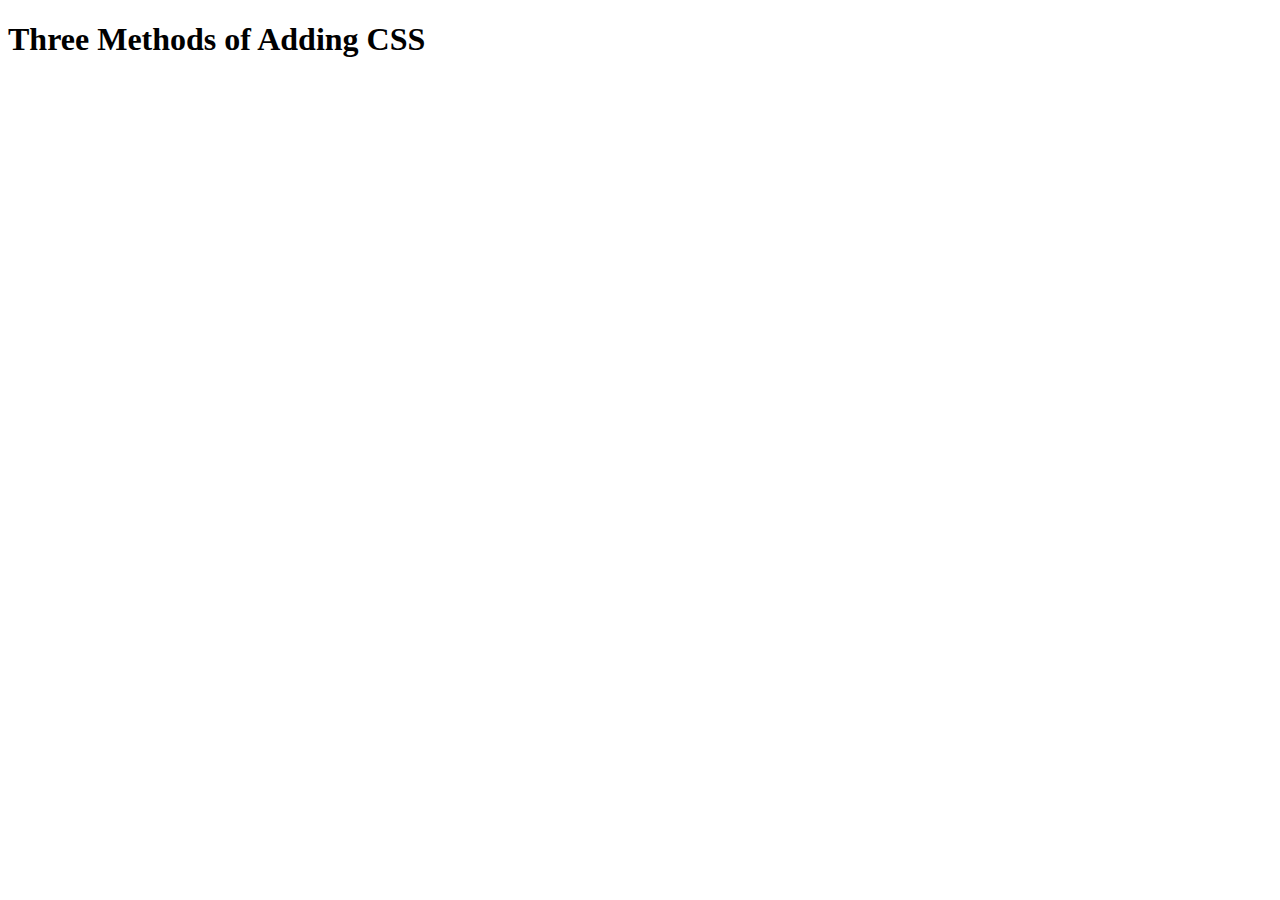
<file: 5.1. Adding CSS/index.html>
<!DOCTYPE html>
<html lang="en">

<head>
  <meta charset="UTF-8">
  <title>Adding CSS</title>
</head>

<body>
  <h1>Three Methods of Adding CSS</h1>
  <!-- Create 3 Links to The 3 Webpages: inline, internal and external -->
</body>

</html>
</file>
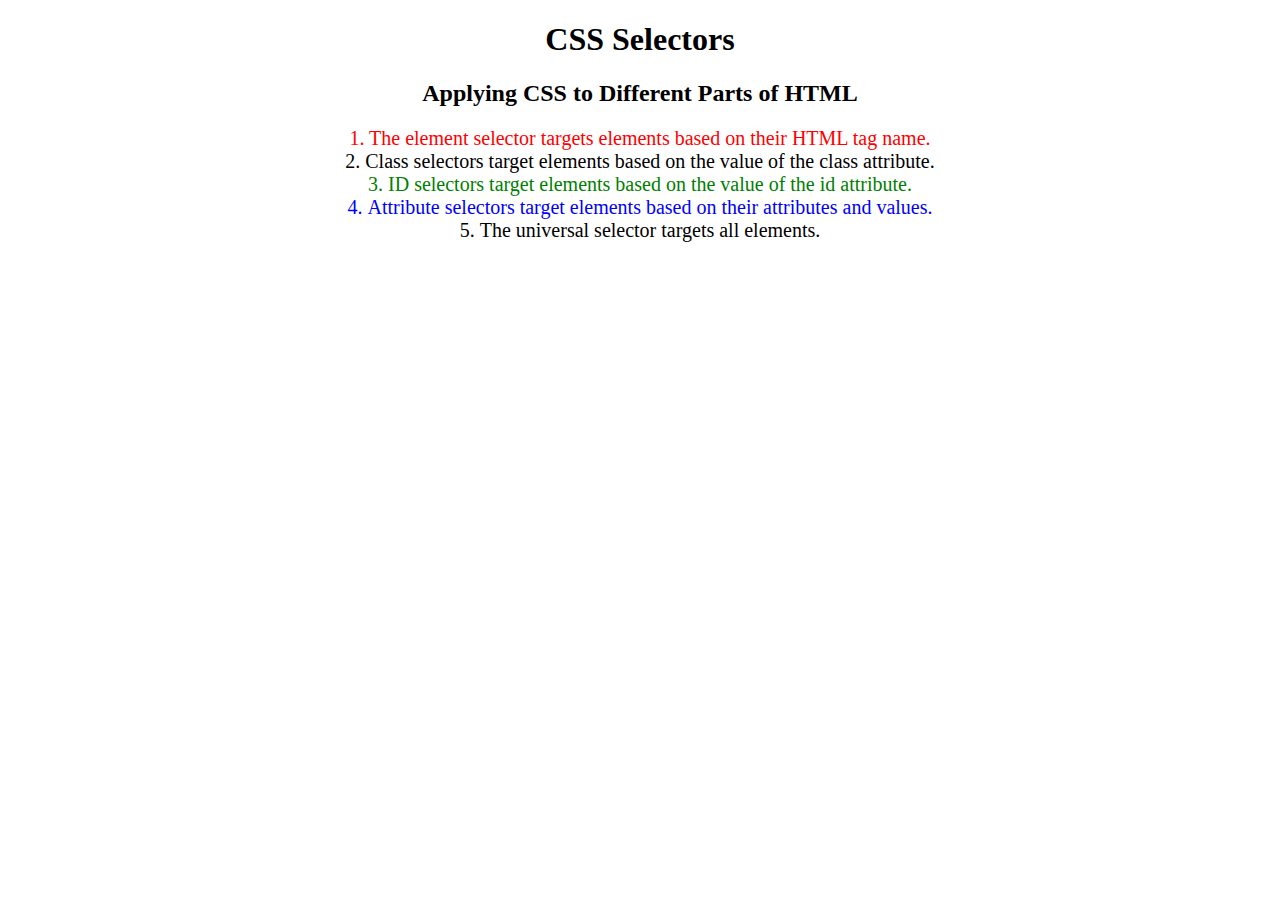
<file: 5.3 CSS Selectors/index.html>
<!DOCTYPE html>
<html lang="en">

<head>
  <meta charset="UTF-8">
  <title>CSS Selectors</title>
  <link rel="stylesheet" href="./style.css" />
</head>

<body>
  <h1>CSS Selectors</h1>
  <h2>Applying CSS to Different Parts of HTML</h2>
  <!-- TODO 1: Set the CSS for all paragraph tags to "color: red" -->
  <p class="note">1. The element selector targets elements based on their HTML tag name.</p>

  <ol>
    <!-- TODO 2: Set the CSS for all elements with a class of "note" to "font-size: 20px" -->
    <li class="note" value="2">Class selectors target elements based on the value of the class attribute.</li>

    <!-- TODO 3: Set the CSS for the element with an id of "id-selector-demo" to "color: green" -->
    <li class="note" id="id-selector-demo" value="3">ID selectors target elements based on the value of the id
      attribute.</li>

    <!-- TODO 4: Set the CSS for the li elements that have the "value" attribute set to "4" to have "color: blue" -->
    <li class="note" value="4">Attribute selectors target elements based on their attributes and values.</li>

    <!-- TODO 5: Set all elements to have "text-align: center" -->
    <li class="note" value="5">The universal selector targets all elements.</li>
  </ol>
</body>

</html>
</file>
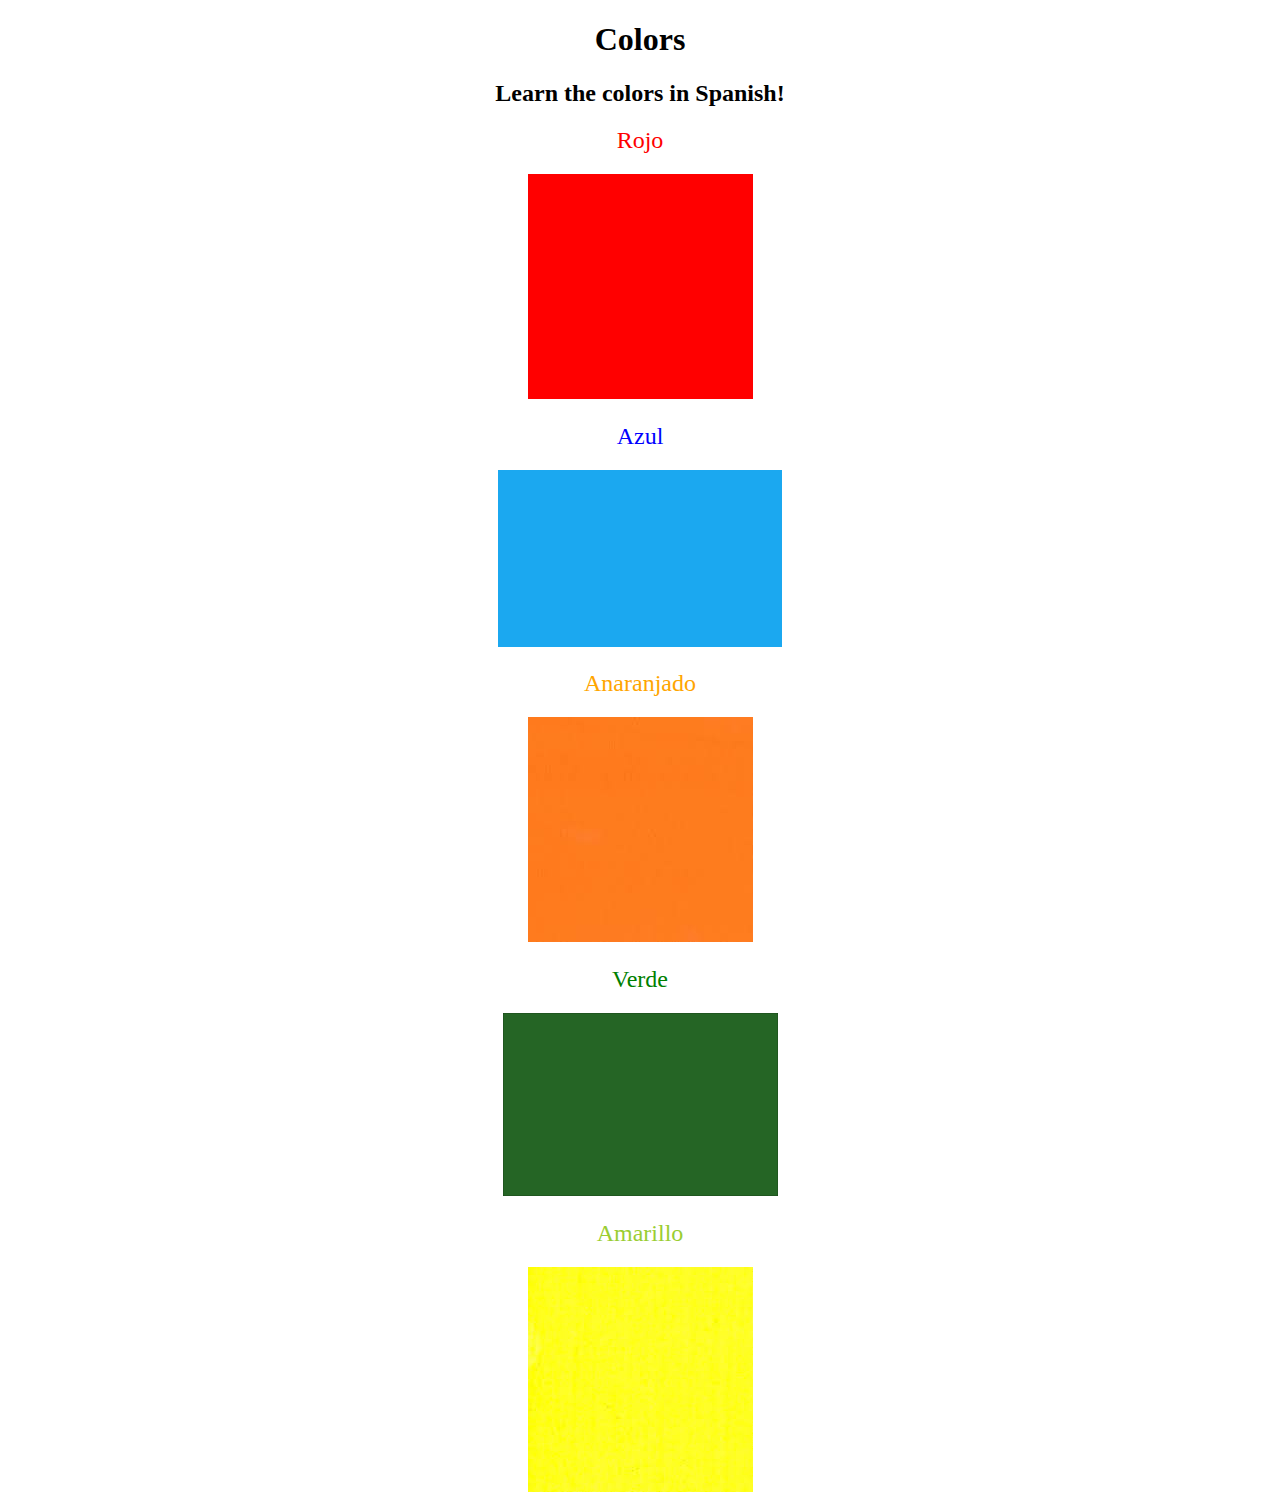
<file: 5.4 Color Vocab Project/index.html>
<!DOCTYPE html>
<html lang="en">

<head>
  <meta charset="UTF-8">
  <title>Spanish Vocabulary</title>
  <link rel="stylesheet" href="./style.css" />
</head>

<body>
  <h1>Colors</h1>
  <h2>Learn the colors in Spanish!</h2>
  <h2 class="color-title" id="red">Rojo</h2>
  <img class="color" src="./assets/images/red.png" alt="red" />

  <h2 class="color-title" id="blue">Azul</h2>
  <img src="./assets/images/blue.png" alt="blue" />

  <h2 class="color-title" id="orange">Anaranjado</h2>
  <img src="./assets/images/orange.png" alt="orange" />

  <h2 class="color-title" id="green">Verde</h2>
  <img src="./assets/images/green.png" alt="green" />

  <h2 class="color-title" id="yellow">Amarillo</h2>
  <img src="./assets/images/yellow.png" alt="yellow" />
</body>

</html>

<!-- 
TODOs
IMPORTANT: You should not need to make ANY CHANGES to index.html
All code should be written in your CSS file.

1. Create a CSS file and incorporate it as an external stylesheet.
2. Use CSS to style each of the color titles to meaning. 
Hint: Use the id to help if you don't know the words in spanish.
3. Use CSS to change all the color titles to have "font-weight: normal;"
4. Use CSS (not HTML) to make all the images 200px heigh and 200px wide. 
Hint: 
https://developer.mozilla.org/en-US/docs/Web/CSS/height
https://developer.mozilla.org/en-US/docs/Web/CSS/width
-->
</file>
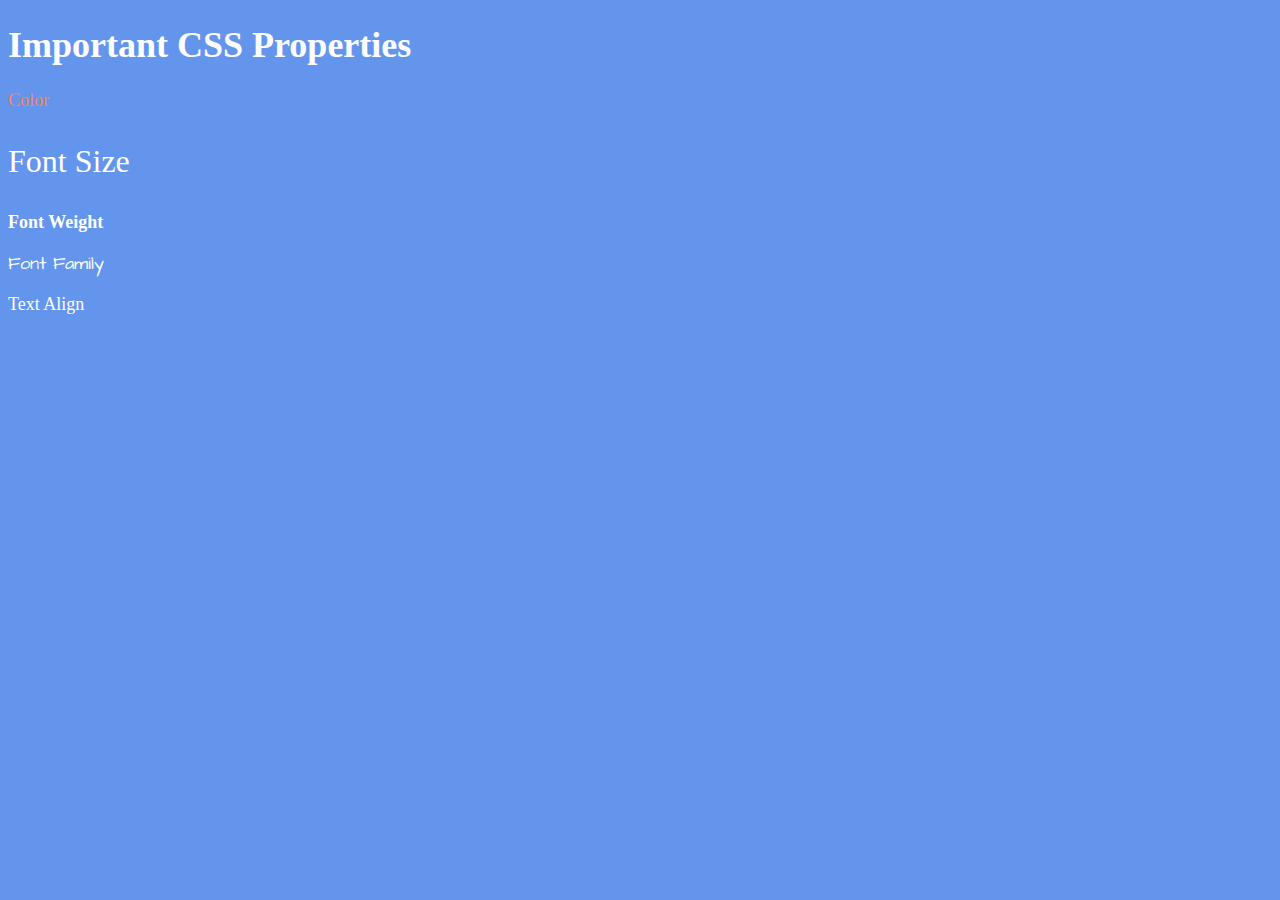
<file: 6.1 Font Properties/index.html>
<!DOCTYPE html>
<html lang="en">

<head>
  <meta charset="UTF-8">
  <title>CSS Properties</title>
  <style>
    body {
      background-color: cornflowerblue;
      color: white;
      font-size: 18px;
    }

    /* Don't change the CSS above, add Your CSS below */

    #color{
      color: coral;
    }
    #font{
      font-size :2rem;
    }
    #fontweight{
      font-weight: 900;
    }
    #family{
      font-family: 'Architects Daughter', cursive;
    }
  </style>
   <link rel="preconnect" href="https://fonts.googleapis.com">
   <link rel="preconnect" href="https://fonts.gstatic.com" crossorigin>
   <link href="https://fonts.googleapis.com/css2?family=Architects+Daughter&display=swap" rel="stylesheet">
</head>

<body>
  <h1>Important CSS Properties</h1>
  <p id= 'color'>Color</p>
  <p id ='font'>Font Size</p>
  <p id ='fontweight'>Font Weight</p>
  <p id = 'family'>Font Family</p>
  <p>Text Align</p>

  <!-- TODOs
  1. Change the color of <p>Color</p> to "coral" color.
  2. Change the font size of <p>Font Size</p> to 2X the size of the root font size.
  3. Change the font weight of <p>Font Weight</p> to 900.
  4. Change the font family of <p>Font Family</p> to the Google font Caveat with regular (400) font weight.
  Link: https://fonts.google.com/specimen/Caveat
  5. Change the <p>Text Align</p> to right align.
  6. Change the the root (html element) font size to 30px -->
</body>

</html>
</file>
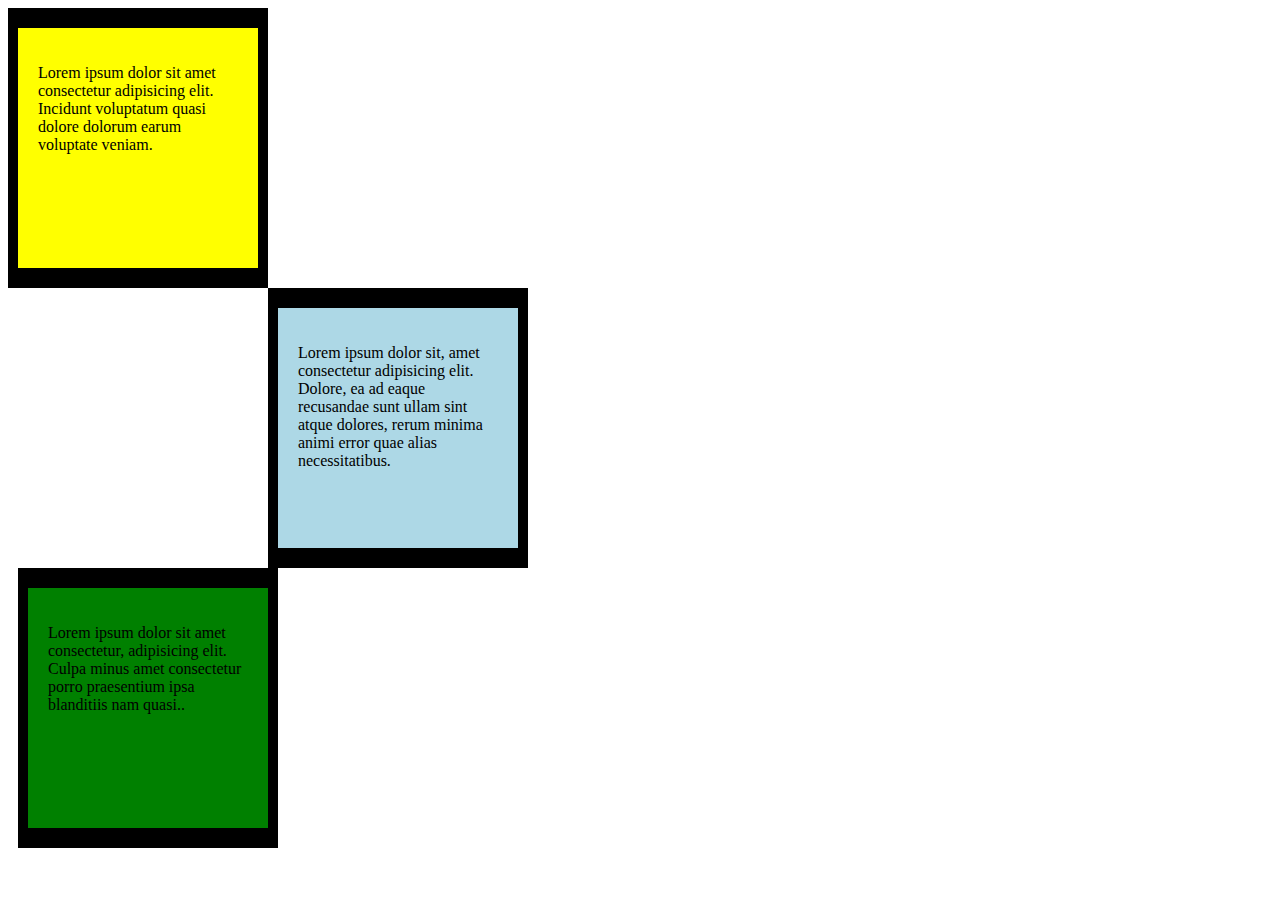
<file: 6.3 CSS Box Model/index.html>
<!DOCTYPE html>
<html lang="en">

<head>
  <meta charset="UTF-8">
  <title>CSS Box Model</title>
  <style>
    /* Write your CSS code here */
    div{
      height: 200px;
      width: 200px;
      padding: 20px;
      color: black;
    }

    #first{
      background-color: yellow;
      border: solid black;
      border-width: 20px 10px;
      }

    #second{
      background-color: lightblue;
      margin-left: 260px;
      border: solid black;
      border-width: 20px 10px;
    }

    #third{
      margin-left:10px;
      background-color: green;     
      border: solid black ;
      border-width: 20px 10px;
    }
  

  </style>
</head>

<body>

<div id="first">
  <p>Lorem ipsum dolor sit amet consectetur adipisicing elit. Incidunt voluptatum quasi dolore dolorum earum voluptate veniam.</p>
</div>

<div id="second">
<p>Lorem ipsum dolor sit, amet consectetur adipisicing elit. Dolore, ea ad eaque recusandae sunt ullam sint atque dolores, rerum minima animi error quae alias necessitatibus.</p>
</div>

<div id ="third">
  <p>Lorem ipsum dolor sit amet consectetur, adipisicing elit. Culpa minus amet consectetur porro praesentium ipsa blanditiis nam quasi..</p>
</div>

  <!-- TODOs:
1. Create 3 Boxes using the div element.
2. Set their sizes to 200px heigh by 200px wide.
3. Set different background colors for each of the boxes (I used cadetblue, gold and indianred).
4. Add a paragraph <p> element into the first div and add the following words:
    Lorem ipsum dolor sit amet, consectetur adipiscing elit. Aliquam at sapien porttitor urna elementum lacinia. In
    id magna pulvinar, ultricies lorem id, vehicula elit. Aliquam eu luctus nisl, vitae pellentesque magna. Phasellus
    dolor metus, laoreet ac convallis sit amet, efficitur sed dolor.
5. Set the 1st div to have 20px padding all around with a black 10px border.
6. Fix the style of the <p> element to remove all margins.
Hint: Use the CSS inspector in Chrome.
7. Set the 2nd div to have a 20px border on top and bottom and 10px border left and right. (See goal image)
8. Set the 3rd div to have a 10px border 
9. Set the margins for the divs so that each box corner touches the other. (See the goal image)
-->

</body>

</html>
</file>
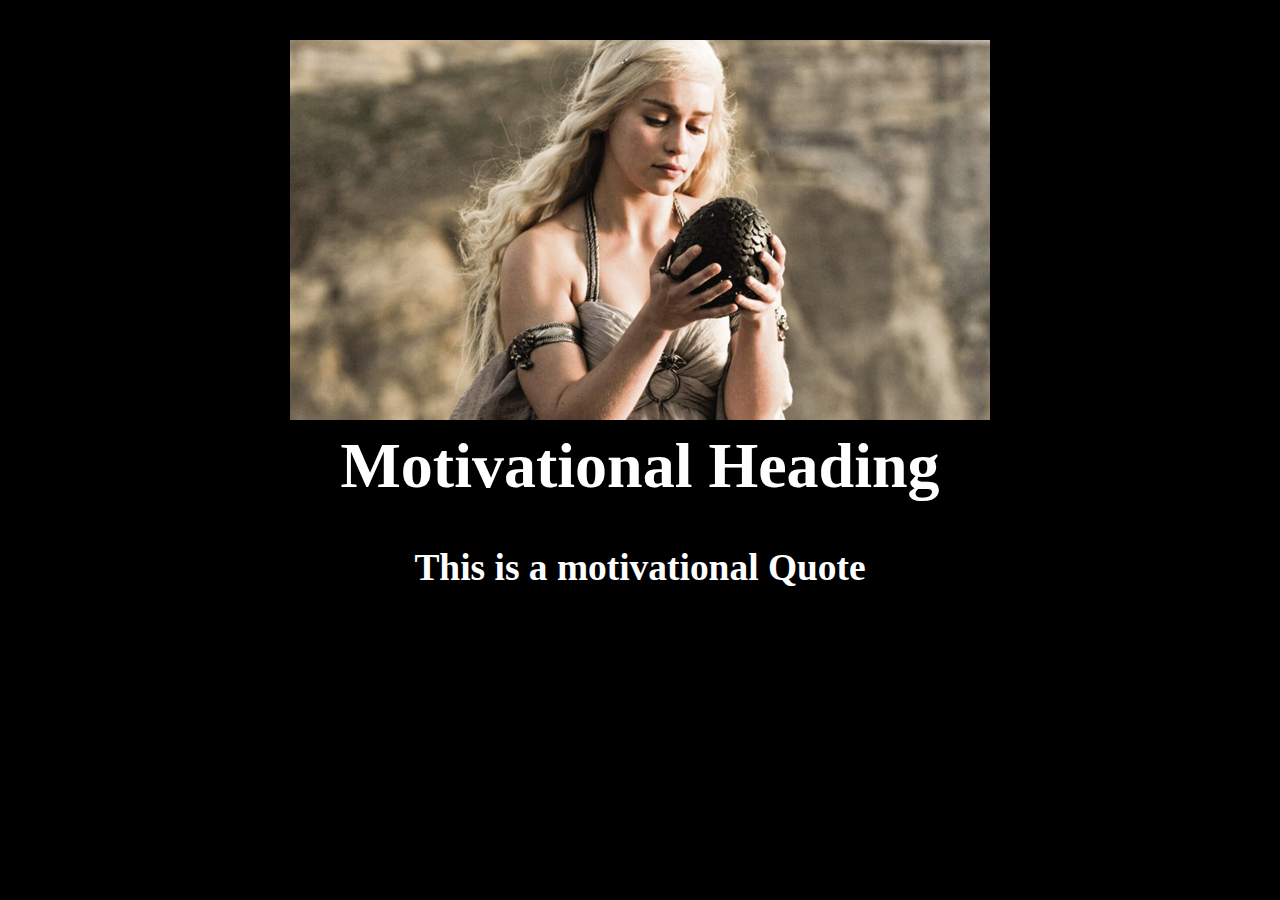
<file: 6.4 Motivation Meme Project/index.html>
<!-- 
  TODO: Create a motivational post website.
Style it how ever you like. 
Look at the goal image for inspiration.
But it must have the following features:
1. The main h1 text should be using the Regular Libre Baskerville Font from Google Fonts:
  https://fonts.google.com/specimen/Libre+Baskerville
2. The text should be white and background black.
3. Add your own image into the images folder inside assets. It should have a 5px white border.
4. The text should be center aligned.
5. Create a div to contain the h1, p and img elements. Adjust the margins so that the image and text are centered on the page. 
  Hint: You horizontally center a div by giving it a width of 50% and a margin-left of 25%.
  Hint: Set the image to have a width of 100% so it fills the div. 
6. Read about the text-transform property on MDN docs to make the h1 uppercase with CSS.
  https://developer.mozilla.org/en-US/docs/Web/CSS/text-transform 
-->

<!DOCTYPE html>
<html lang="en">
<head>
  <meta charset="UTF-8">
  <meta http-equiv="X-UA-Compatible" content="IE=edge">
  <meta name="viewport" content="width=device-width, initial-scale=1.0">
  <title>Motivational Poster</title>
  <link rel="stylesheet" href="./style.css">
</head>
<body>
  <div id ='text-box'>
    <img src="./assets\images/daenerys.jpeg" alt="motivational poster">
    <h1 class ='heading'>Motivational Heading</h1>
    <h3 class ='quote'>This is a motivational Quote</h3>
  </div>
</body>
</html>
</file>
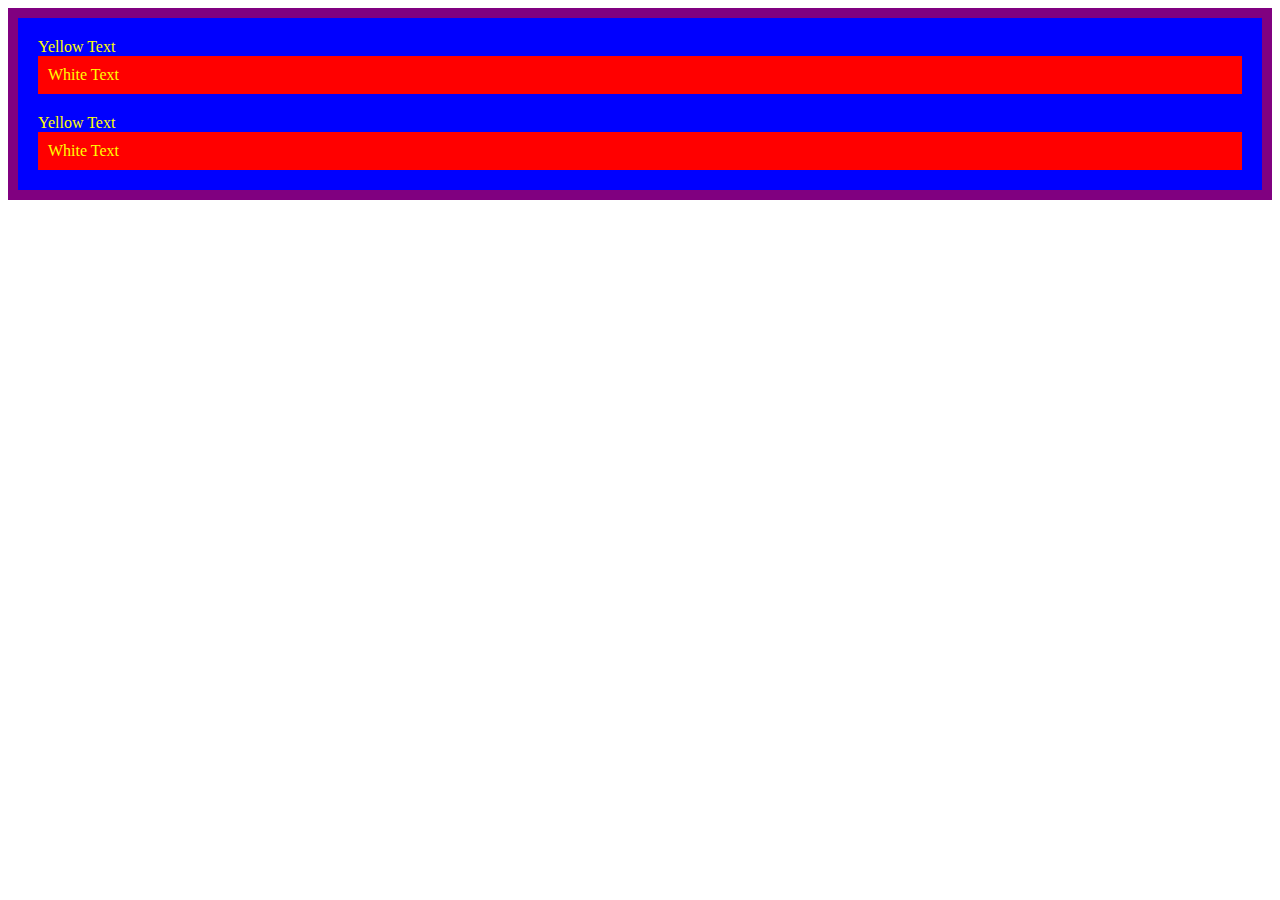
<file: 7.0 CSS Cascade/index.html>
<!DOCTYPE html>
<html lang="en">

<head>
  <meta charset="UTF-8">
  <title>CSS Cascade</title>
  <link rel="stylesheet" href="./style.css">
</head>

<body>
  <div id="outer-box" class="box">
    <div class="box">
      <p>Yellow Text</p>
      <div class="box inner-box">
        <p class="white-text">White Text</p>
      </div>
    </div>
    <div class="box">
      <p>Yellow Text</p>
      <div class="box inner-box">
        <p class="white-text">White Text</p>
      </div>
    </div>
  </div>
</body>

</html>
</file>
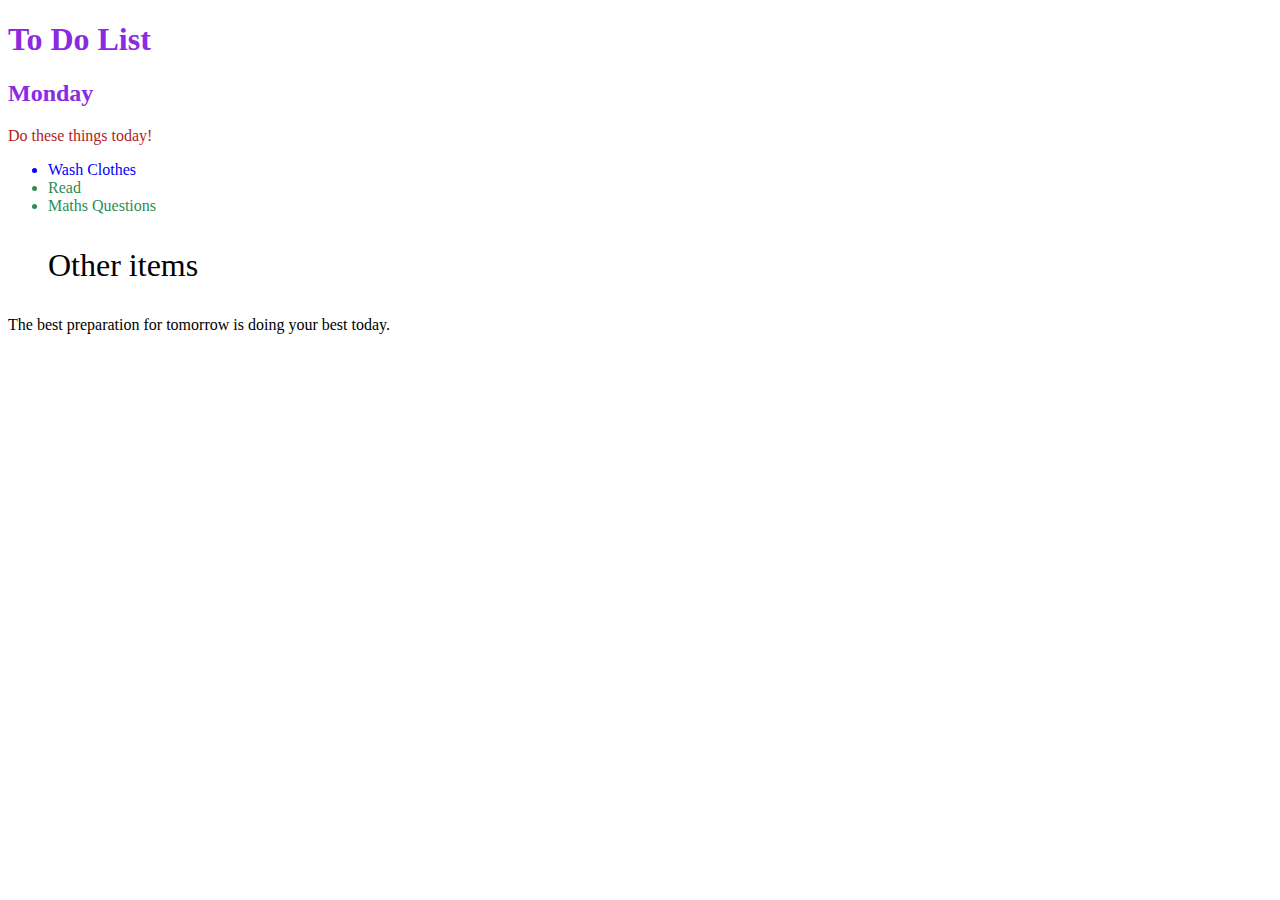
<file: 7.1 Combining Selectors/index.html>
<!DOCTYPE html>
<html lang="en">

<head>
  <meta charset="UTF-8">
  <title>Combining CSS Selectors</title>
  <link rel="stylesheet" href="./style.css">
</head>

<!-- Don't change any of the HTML code! -->

<body>
  <h1>To Do List</h1>
  <h2>Monday</h2>
  <div class="box">
    <p class="done">Do these things today!</p>
    <ul class="list">
      <li>Wash Clothes</li>
      <li class="done">Read</li>
      <li class="done">Maths Questions</li>
    </ul>
  </div>

  <ul>
    <p class="done">Other items</p>
  </ul>
  <p>The best preparation for tomorrow is doing your best today.</p>

</body>

</html>
</file>
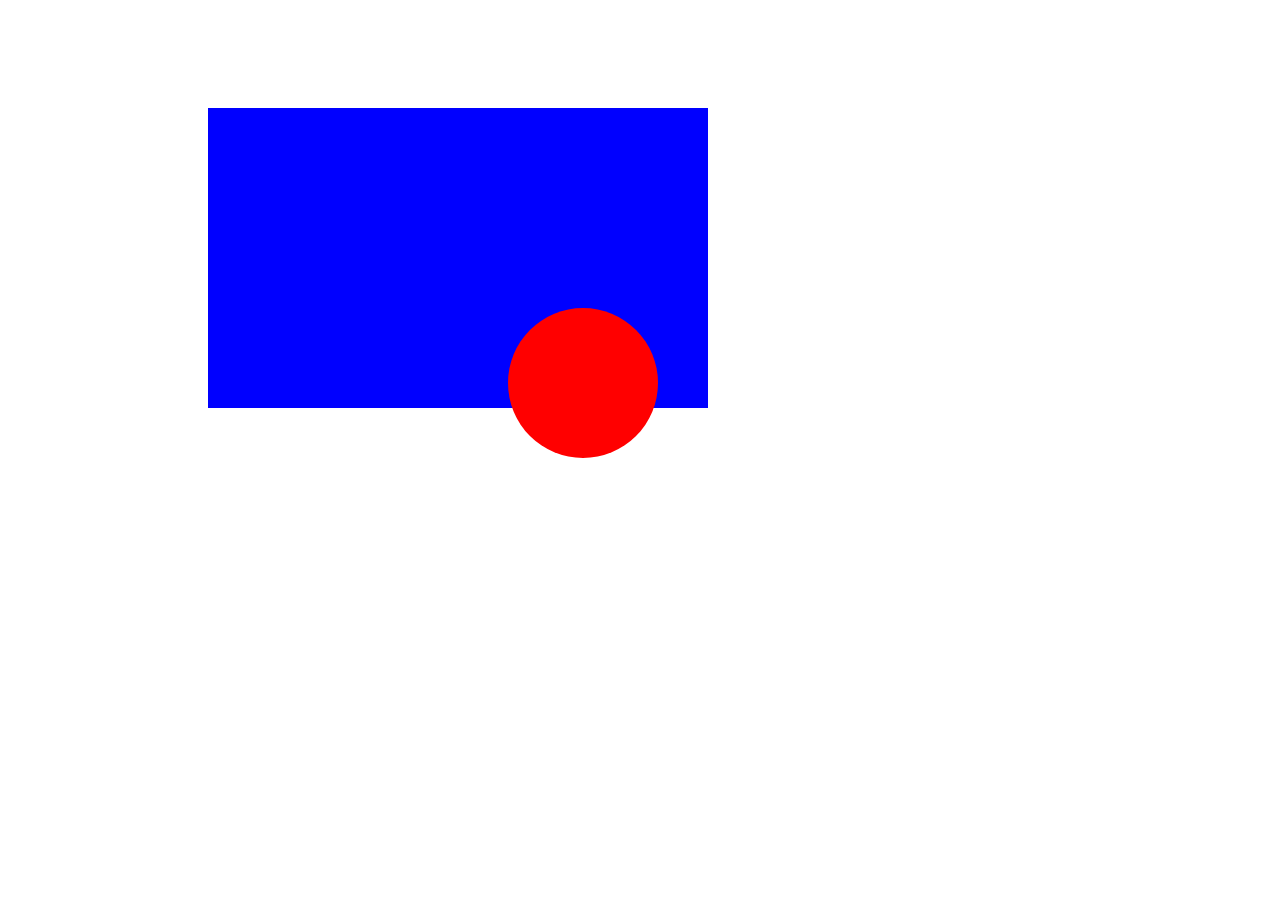
<file: 7.2 CSS Positioning/index.html>
<!DOCTYPE html>
<html>

<head>
  <title>CSS Positioning Exercise</title>
  <style>
    /* Write your code here */
    .blue-box{
      background-color: blue;
      height: 300px;
      width: 500px;

    }
    .blue-box{
      position: relative;
      top: 100px;
      left:200px;
    }
    .red-circle{
      background-color: red;
      height:150px;
      width:150px;
      border-radius: 150px;
    }
    .red-circle{
      position: relative;
      top: 200px;
      left:300px;
    }
  </style>
</head>

<body>
  <div class="blue-box">
    <div class="red-circle">
    </div>
  </div>

</body>

</html>
</file>
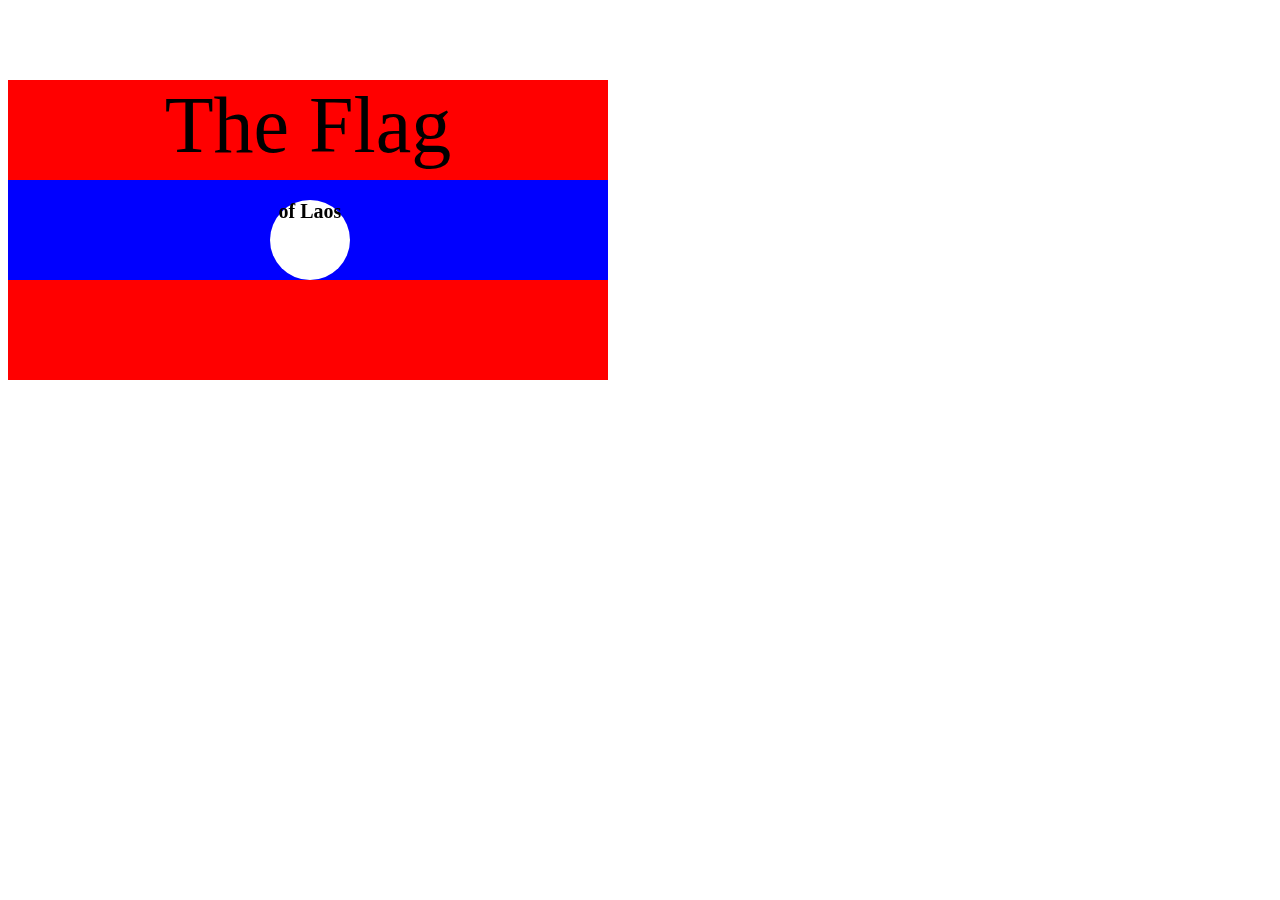
<file: 7.3 CSS Flag Project/index.html>
<!DOCTYPE html>
<html lang="en">

<head>
  <meta charset="UTF-8">
  <title>CSS Flag Project</title>
  <style>
    /* Write your CSS Code here */
    /* Red rect */
    .flag{
      height:100px;
      width:600px;
      background-color:red;
      position:relative;
      text-align:center;
      font-size: 30px;
    }
    .flag>div{
      background-color: blue;
      position: absolute;
      top:100px;
      width:600px;
      height:200px;
      text-align:center;
      color: black;
      z-index: 50;
    }
    .flag > div > div> p{
      height:80px;
      width:80px;
      border-radius: 50px;
      background-color: white;
      position:fixed;
      top:180px;
      left: 270px;
      font-size: 20px;
      text-align: center;
      font-weight: bold;
    }
    p{
     font-size: 5rem ; 
    }

    .flag>div>div{
      background-color: red;
      position: absolute;
      top:100px;
      width:600px;
      height:100px;
      text-align:center;
      color: black;
    }

    
  </style>
</head>

<!-- 
  IMPORTANT! Do not change any HTML
Don't add any classes/ids/elements 
Use what you know about combining selectors 
and CSS specificity instead.
Hint 1: The flag is 900px by 600px and the circle is 200px by 200px.
Hint 2: You can use CSS inspection to get the colors from
https://appbrewery.github.io/flag-of-laos/
-->

<body>
  <div class="flag">
    <p>The Flag</p>
    <div>
      <div>
        <p>of Laos</p>
      </div>
    </div>
  </div>
</body>

</html>
</file>
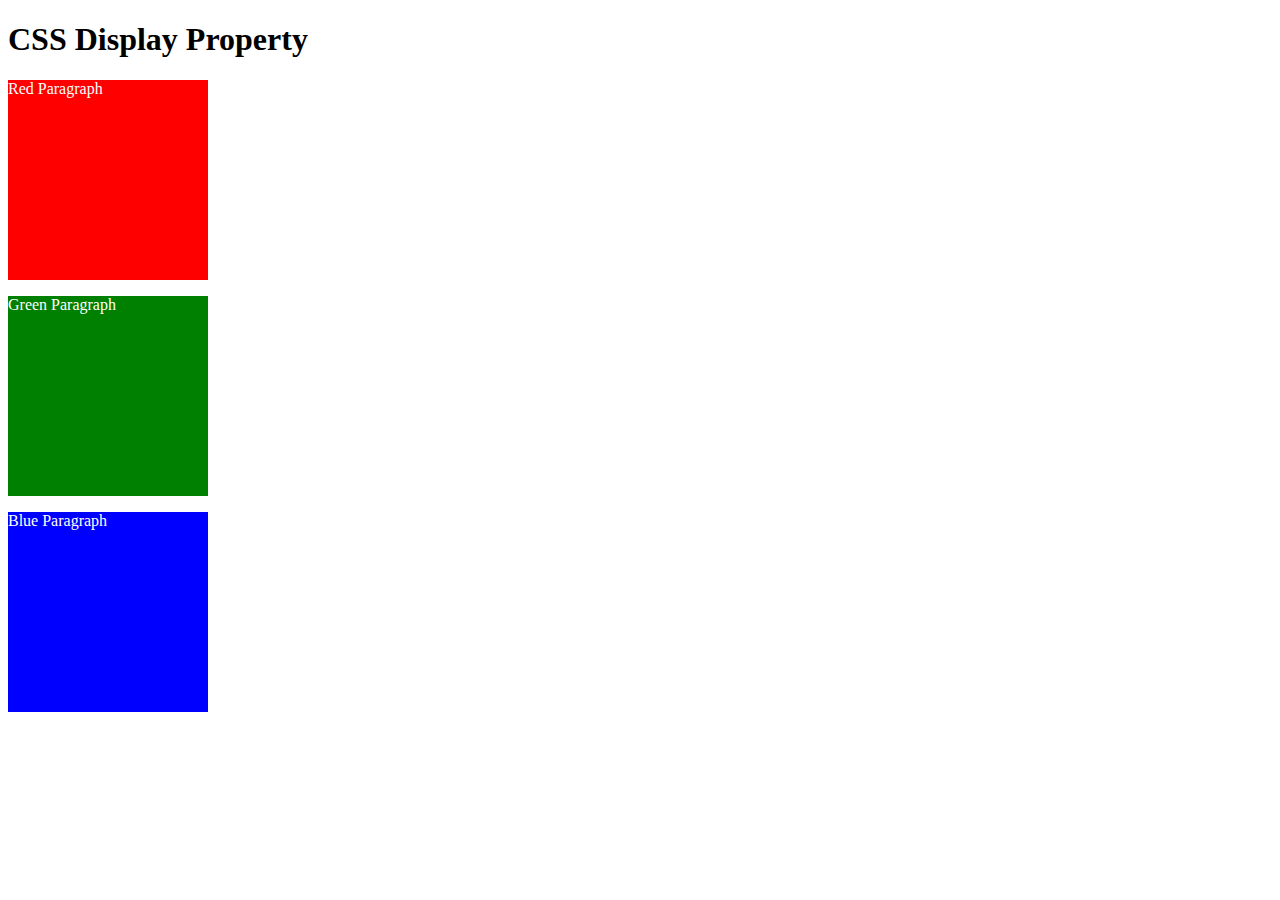
<file: 8.0 CSS Display/index.html>
<!DOCTYPE html>
<html>

<!-- 
  TODO
1. By changing only the display property of the CSS make all 3 squares line up horizontally like in goal1 image.
2. Change only the display property to make all 3 squares line up vertically like in goal2 image. 
-->

<head>
  <title>CSS Display Property Example</title>
  <style>
    p {
      color: white;
    }

    .red {
      display: block;
      width: 200px;
      height: 200px;
      background-color: red;
    }

    .green {
      display: block;
      width: 200px;
      height: 200px;
      background-color: green;
    }

    .blue {
      display: block;
      width: 200px;
      height: 200px;
      background-color: blue;
    }
  </style>
</head>


<body>
  <h1>CSS Display Property</h1>
  <p class="red">Red Paragraph </p>
  <p class="green">Green Paragraph</p>
  <p class="blue">Blue Paragraph</p>
</body>

</html>
</file>
<file: 5.3 CSS Selectors/style.css>
ol {
  margin-left: -40px;
  margin-top: -20px;
  list-style-position: inside;
}

/* Write your CSS below, don't change the rules above. */
p{
  color: red;
}
.note{
  font-size: 20px;
}
#id-selector-demo{
  color: green;
}
li[value='4']{
  color:blue;
}
html{
  text-align: center;
}
</file>
<file: 5.4 Color Vocab Project/style.css>
#red{
    color:red
  }
#blue{
    color:blue
  }
#yellow{
    color:yellowgreen
  }
#orange{
    color:orange
  }
#green{
    color:green
}
html{
    text-align: Center;
}
.color-title{
    font-weight:normal;
}
</file>
<file: 6.4 Motivation Meme Project/style.css>
html{
    background-color: black;
    color:white;
}
div{
    margin-top: 30px;
    text-align: center;
    padding: 10px;
    font-size: 2rem;   
}
.heading{
    margin-top: 1px;
}
.quote{
    margin-top:2px;
}
</file>
<file: 7.0 CSS Cascade/style.css>
/* Don't change the existing CSS. */

.box {
  background-color: blue;
  padding: 10px;
}

p {
  color: yellow;
  margin: 0;
  padding: 0;
}
.inner-box{
  background-color:red;
}
#outer-box{
  border:solid purple;
  border-width:10px 10px;
}
</file>
<file: 7.1 Combining Selectors/style.css>
/* Write your code here: */
h1,h2{
    color: blueviolet;
}
.box > p {
    color: firebrick;
}

.list li{
    color:blue;
}
li.done{
    color:seagreen;
}

ul > p.done{
    font-size:2rem ;
}
</file>
